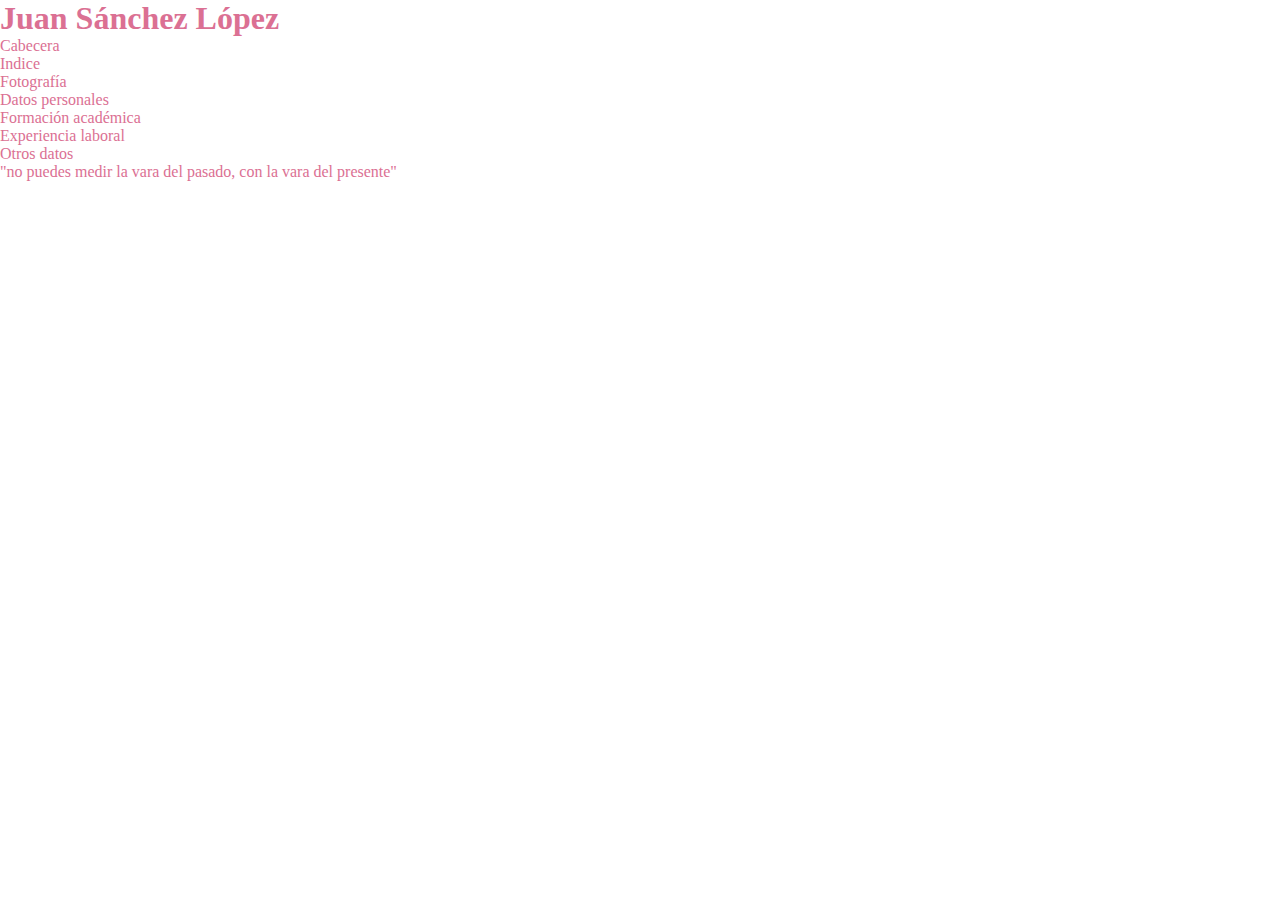
<file: index.html>
<!DOCTYPE html>
<html lang="en">
<head>
    <meta charset="UTF-8">
    <meta http-equiv="X-UA-Compatible" content="IE=edge">
    <meta name="viewport" content="width=device-width, initial-scale=1.0">
    <title>Currículum Vitae</title>
    <link rel="stylesheet" href="./style.css">
</head>
<body>
    <h1>Juan Sánchez López</h1>
    <header class="header">
        <ul>
            <li> <a class="cabecera" href="./cabecera/cabecera.html" target="_blank">Cabecera</a> </li>
            <li> <a href="./index.html" target="_blank">Indice</a> </li>
            <li> <a href="./fotografia/fotografia.html" target="_blank">Fotografía</a> </li>
            <li> <a href="./datos/datos.html" target="_blank">Datos personales</a> </li>
            <li> <a href="./formacion/formacion.html" target="_blank">Formación académica</a> </li>
            <li> <a href="./experiencia/experiencia.html" target="_blank">Experiencia laboral</a> </li>
            <li> <a href="./otros/otros.html" target= "_blank">Otros datos</a> </li>
        <p>"no puedes medir la vara del pasado, con la vara del presente"</p>
        </ul>
        
    </header>

</body>
</html>
</file>
<file: style.css>
*{
    margin: 0;
    padding: 0;
    bottom: 0;
    text-decoration: none;
    color: palevioletred
}
</file>
